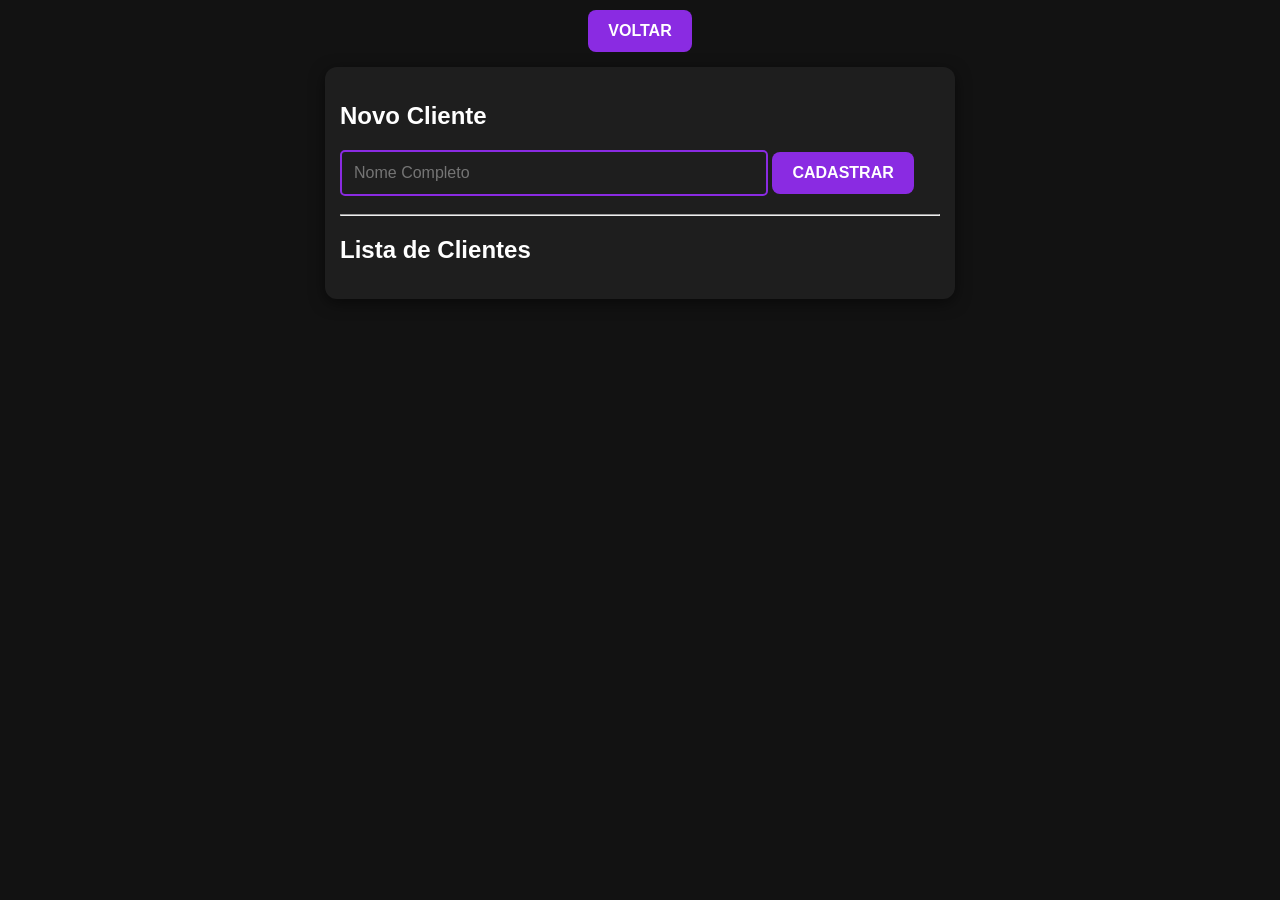
<file: clientes.html>
<!DOCTYPE html>
<html lang="pt-br">
<head>
    <meta charset="UTF-8">
    <link rel="stylesheet" href="style.css">
    <title>Clientes - AJ Mercado</title>
</head>
<body>
    <div class="menu-nav"><a href="index.html" class="btn-nav">VOLTAR</a></div>
    <div class="container">
        <h2>Novo Cliente</h2>
        <input type="text" id="nomeCliente" placeholder="Nome Completo">
        <button onclick="salvarCliente()">CADASTRAR</button>
        <hr>
        <h2>Lista de Clientes</h2>
        <div id="listaClientes"></div>
    </div>

    <script>
        let clientes = JSON.parse(localStorage.getItem('aj_clientes') || '[]');

        function salvarCliente() {
            const nome = document.getElementById('nomeCliente').value.trim();
            if(nome && !clientes.includes(nome)) {
                clientes.push(nome);
                localStorage.setItem('aj_clientes', JSON.stringify(clientes));
                document.getElementById('nomeCliente').value = '';
                renderizar();
            }
        }

        function renderizar() {
            const lista = document.getElementById('listaClientes');
            lista.innerHTML = clientes.map(c => `<div class="item-lista">${c}</div>`).join('');
        }
        renderizar();
    </script>
</body>
</html>
</file>
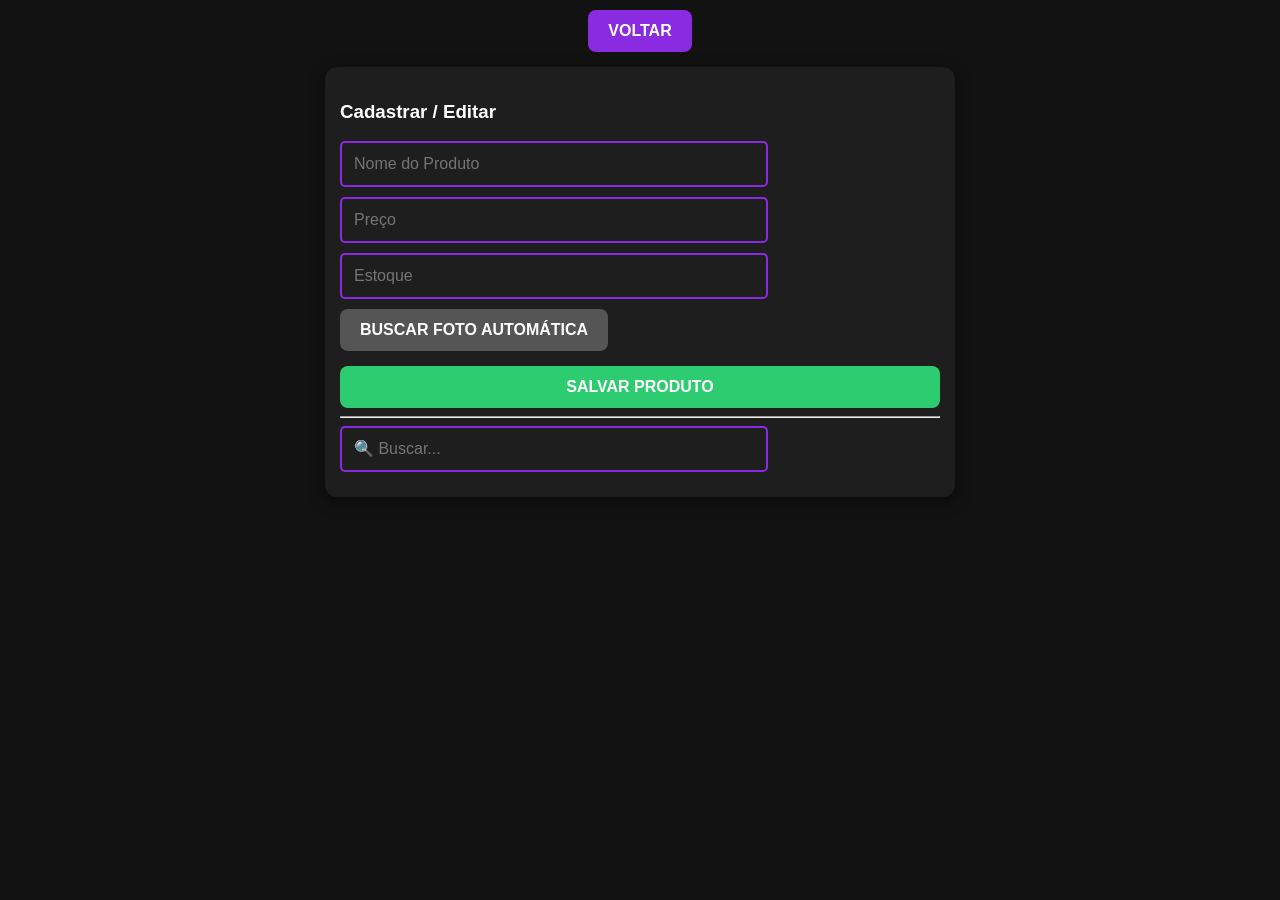
<file: produtos.html>
<!DOCTYPE html>
<html lang="pt-br">
<head>
    <meta charset="UTF-8">
    <link rel="stylesheet" href="style.css">
    <title>Produtos - AJ Mercado</title>
</head>
<body>
    <div class="menu-nav"><a href="index.html" class="btn-nav">VOLTAR</a></div>
    <div class="container">
        <h3>Cadastrar / Editar</h3>
        <input type="text" id="pNome" placeholder="Nome do Produto">
        <input type="number" id="pPreco" placeholder="Preço">
        <input type="number" id="pQtd" placeholder="Estoque">
        <input type="hidden" id="pIndex" value="-1">
        <button onclick="buscarFoto()" style="background:#555">BUSCAR FOTO AUTOMÁTICA</button>
        <div id="statusFoto" style="font-size:10px; margin:5px 0"></div>
        <button onclick="salvar()" class="btn-success" style="width:100%; margin-top:10px">SALVAR PRODUTO</button>
        <hr>
        <input type="text" id="busca" placeholder="🔍 Buscar..." oninput="render()">
        <div id="lista"></div>
    </div>
    <script src="app.js"></script>
    <script>
        let produtos = DB.get('produtos');
        let tempFoto = "";

        async function buscarFoto() {
            const nome = document.getElementById('pNome').value;
            if(!nome) return alert("Digite o nome primeiro!");
            document.getElementById('statusFoto').innerText = "Buscando...";
            tempFoto = `https://source.unsplash.com/featured/?${nome},grocery`;
            document.getElementById('statusFoto').innerText = "Foto encontrada!";
        }

        function salvar() {
            const idx = parseInt(document.getElementById('pIndex').value);
            const novo = {
                nome: document.getElementById('pNome').value,
                preco: parseFloat(document.getElementById('pPreco').value),
                qtd: parseInt(document.getElementById('pQtd').value),
                foto: tempFoto || "https://via.placeholder.com/50"
            };
            if(idx === -1) produtos.push(novo);
            else produtos[idx] = novo;
            
            DB.set('produtos', produtos);
            location.reload();
        }

        function editar(i) {
            document.getElementById('pNome').value = produtos[i].nome;
            document.getElementById('pPreco').value = produtos[i].preco;
            document.getElementById('pQtd').value = produtos[i].qtd;
            document.getElementById('pIndex').value = i;
            tempFoto = produtos[i].foto;
            window.scrollTo(0,0);
        }

        function excluir(i) { if(confirm("Apagar produto?")) { produtos.splice(i,1); DB.set('produtos', produtos); render(); } }

        function render() {
            const b = document.getElementById('busca').value.toLowerCase();
            document.getElementById('lista').innerHTML = produtos.map((p, i) => {
                if(!p.nome.toLowerCase().includes(b)) return '';
                return `<div class="item-lista">
                    <img src="${p.foto}" class="img-prod">
                    <div style="flex:1"><b>${p.nome}</b><br>R$ ${p.preco.toFixed(2)} [${p.qtd}]</div>
                    <button onclick="editar(${i})">📝</button>
                    <button onclick="excluir(${i})" class="btn-danger">🗑️</button>
                </div>`;
            }).join('');
        }
        render();
    </script>
</body>
</html>
</file>
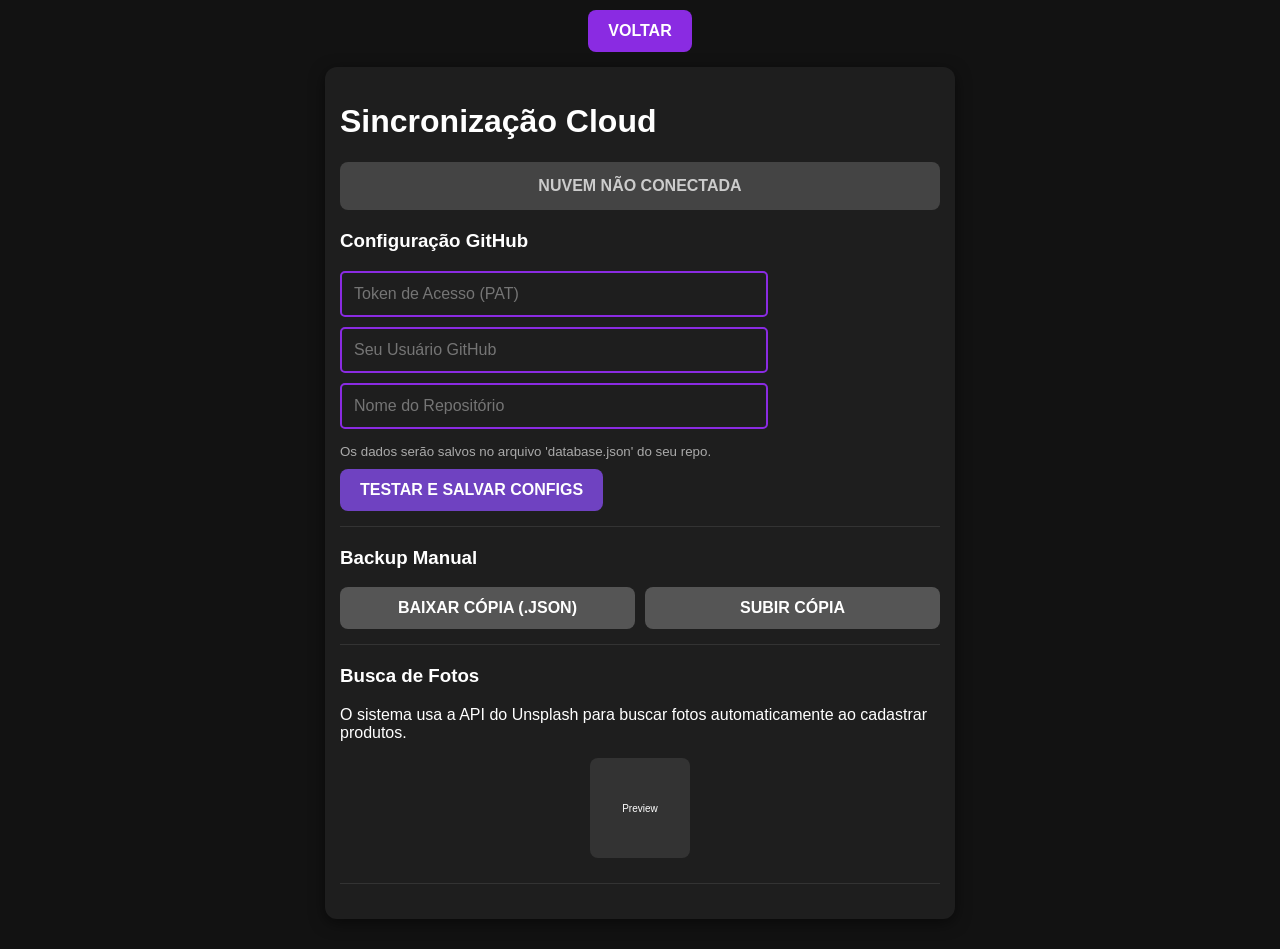
<file: salvamento.html>
<!DOCTYPE html>
<html lang="pt-br">
<head>
    <meta charset="UTF-8">
    <title>Configurações e Backup - AJ Mercado</title>
    <link rel="stylesheet" href="style.css">
    <style>
        .status-box {
            padding: 15px;
            border-radius: 8px;
            margin-bottom: 20px;
            text-align: center;
            font-weight: bold;
        }
        .status-off { background: #444; color: #ccc; }
        .status-on { background: #2ecc71; color: #fff; }
        .config-group {
            margin-bottom: 20px;
            border-bottom: 1px solid #333;
            padding-bottom: 15px;
        }
        small { color: #aaa; display: block; margin-top: 5px; }
    </style>
</head>
<body>
    <div class="menu-nav">
        <a href="index.html" class="btn-nav">VOLTAR</a>
    </div>

    <div class="container">
        <h1>Sincronização Cloud</h1>
        <div id="statusSync" class="status-box status-off">NUVEM NÃO CONECTADA</div>

        <div class="config-group">
            <h3>Configuração GitHub</h3>
            <input type="password" id="ghToken" placeholder="Token de Acesso (PAT)">
            <input type="text" id="ghUser" placeholder="Seu Usuário GitHub">
            <input type="text" id="ghRepo" placeholder="Nome do Repositório">
            <small>Os dados serão salvos no arquivo 'database.json' do seu repo.</small>
            <button onclick="testarConexao()" style="margin-top:10px; background:#6f42c1">TESTAR E SALVAR CONFIGS</button>
        </div>

        <div class="config-group">
            <h3>Backup Manual</h3>
            <div style="display: flex; gap: 10px;">
                <button onclick="exportarLocal()" style="background:#555; flex:1">BAIXAR CÓPIA (.JSON)</button>
                <button onclick="document.getElementById('fileInput').click()" style="background:#555; flex:1">SUBIR CÓPIA</button>
            </div>
            <input type="file" id="fileInput" style="display:none" onchange="importarLocal(event)">
        </div>

        <div class="config-group">
            <h3>Busca de Fotos</h3>
            <p>O sistema usa a API do Unsplash para buscar fotos automaticamente ao cadastrar produtos.</p>
            <div id="previewFoto" style="width:100px; height:100px; background:#333; border-radius:8px; margin: 10px auto; display:flex; align-items:center; justify-content:center; overflow:hidden">
                <span style="font-size:10px">Preview</span>
            </div>
        </div>
    </div>

    <script>
        // Carrega configurações salvas
        document.getElementById('ghToken').value = localStorage.getItem('aj_gh_token') || '';
        document.getElementById('ghUser').value = localStorage.getItem('aj_gh_user') || '';
        document.getElementById('ghRepo').value = localStorage.getItem('aj_gh_repo') || '';

        function testarConexao() {
            const token = document.getElementById('ghToken').value;
            const user = document.getElementById('ghUser').value;
            const repo = document.getElementById('ghRepo').value;

            if(!token || !user || !repo) return alert("Preencha todos os campos do GitHub!");

            // Salva as credenciais no LocalStorage do navegador
            localStorage.setItem('aj_gh_token', token);
            localStorage.setItem('aj_gh_user', user);
            localStorage.setItem('aj_gh_repo', repo);

            // Tenta ler o arquivo no GitHub para ver se funciona
            const url = `https://api.github.com/repos/${user}/${repo}/contents/database.json`;
            
            fetch(url, {
                headers: { 'Authorization': `token ${token}` }
            })
            .then(res => {
                if(res.ok) {
                    document.getElementById('statusSync').innerText = "NUVEM CONECTADA ✅";
                    document.getElementById('statusSync').className = "status-box status-on";
                    alert("Conexão com GitHub realizada com sucesso!");
                } else {
                    alert("Erro ao conectar. Verifique o Token e se o arquivo 'database.json' existe no seu repositório.");
                }
            })
            .catch(err => alert("Erro de rede: " + err));
        }

        function exportarLocal() {
            const dados = {
                clientes: JSON.parse(localStorage.getItem('aj_clientes') || '[]'),
                produtos: JSON.parse(localStorage.getItem('aj_produtos') || '[]'),
                vendas: JSON.parse(localStorage.getItem('aj_vendas') || '[]')
            };
            const blob = new Blob([JSON.stringify(dados, null, 2)], {type: 'application/json'});
            const url = URL.createObjectURL(blob);
            const a = document.createElement('a');
            a.href = url;
            a.download = `backup_aj_mercado_${new Date().toLocaleDateString()}.json`;
            a.click();
        }

        function importarLocal(event) {
            const reader = new FileReader();
            reader.onload = function(e) {
                const dados = JSON.parse(e.target.result);
                if(dados.clientes && dados.produtos && dados.vendas) {
                    localStorage.setItem('aj_clientes', JSON.stringify(dados.clientes));
                    localStorage.setItem('aj_produtos', JSON.stringify(dados.produtos));
                    localStorage.setItem('aj_vendas', JSON.stringify(dados.vendas));
                    alert("Dados importados com sucesso! Reiniciando...");
                    location.reload();
                } else {
                    alert("Arquivo de backup inválido.");
                }
            };
            reader.readAsText(event.target.files[0]);
        }
    </script>
</body>
</html>
</file>
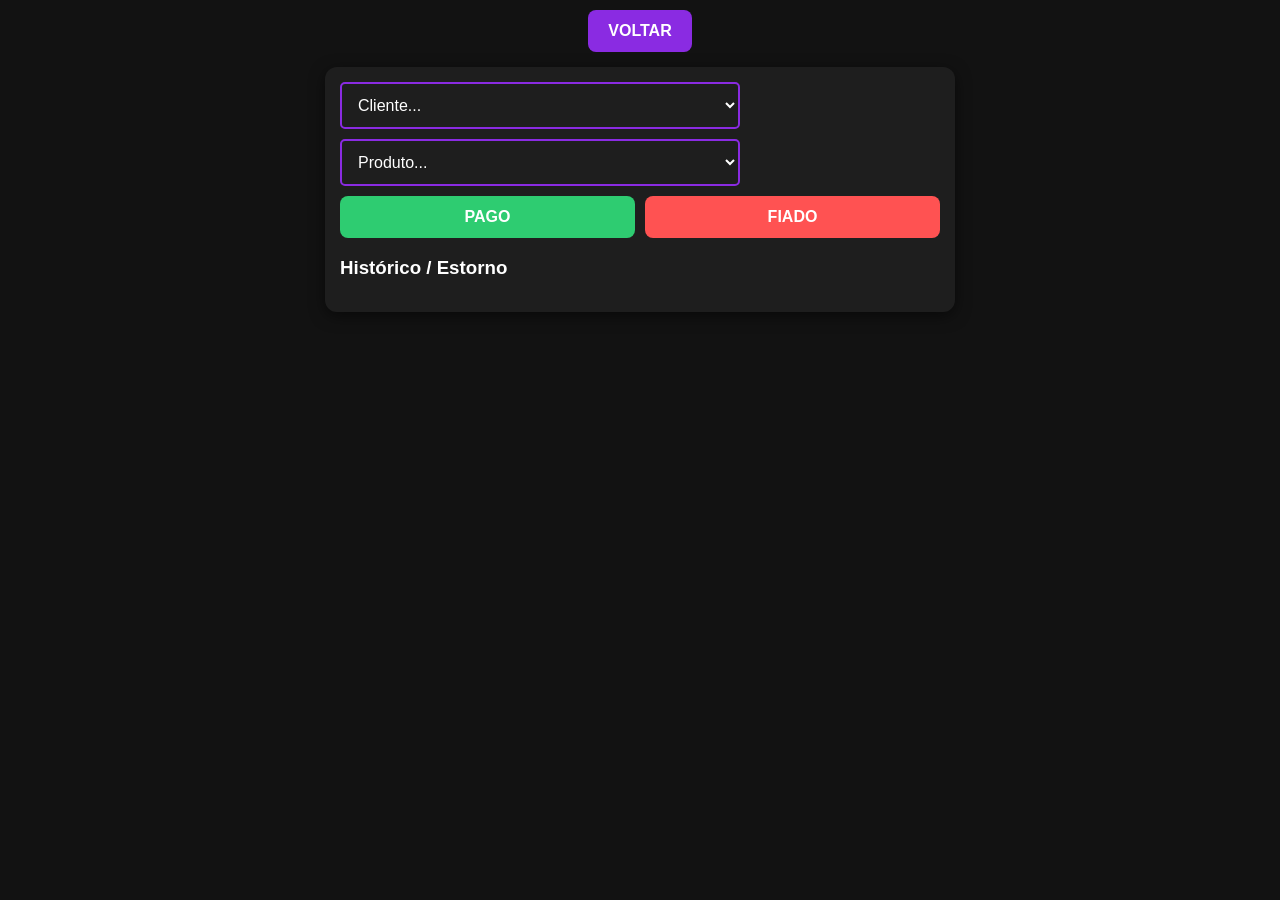
<file: vendas.html>
<!DOCTYPE html>
<html lang="pt-br">
<head>
    <meta charset="UTF-8">
    <link rel="stylesheet" href="style.css">
    <title>Vendas - AJ Mercado</title>
</head>
<body>
    <div class="menu-nav"><a href="index.html" class="btn-nav">VOLTAR</a></div>
    <div class="container">
        <select id="selC"><option value="">Cliente...</option></select>
        <select id="selP"><option value="">Produto...</option></select>
        <div style="display:flex; gap:10px">
            <button onclick="vender('pago')" class="btn-success" style="flex:1">PAGO</button>
            <button onclick="vender('fiado')" class="btn-danger" style="flex:1">FIADO</button>
        </div>
        <h3>Histórico / Estorno</h3>
        <div id="listaV"></div>
    </div>
    <script src="app.js"></script>
    <script>
        let clientes = DB.get('clientes');
        let produtos = DB.get('produtos');
        let vendas = DB.get('vendas');

        document.getElementById('selC').innerHTML += clientes.map(c => `<option value="${c}">${c}</option>`).join('');
        document.getElementById('selP').innerHTML += produtos.map((p,i) => `<option value="${i}">${p.nome} (R$${p.preco})</option>`).join('');

        function vender(tipo) {
            const pi = document.getElementById('selP').value;
            const c = document.getElementById('selC').value;
            if(!c || pi==="") return;
            let p = produtos[pi];
            if(p.qtd <= 0) return alert("Sem estoque!");
            p.qtd--;
            vendas.unshift({ cliente: c, produto: p.nome, preco: p.preco, tipo: tipo, data: new Date().toLocaleString() });
            DB.set('produtos', produtos);
            DB.set('vendas', vendas);
            render();
        }

        function estornar(i) {
            if(confirm("Cancelar esta venda? O produto voltará ao estoque.")) {
                let v = vendas[i];
                let p = produtos.find(item => item.nome === v.produto);
                if(p) p.qtd++;
                vendas.splice(i, 1);
                DB.set('produtos', produtos);
                DB.set('vendas', vendas);
                render();
            }
        }

        function render() {
            document.getElementById('listaV').innerHTML = vendas.map((v, i) => `
                <div class="item-lista">
                    <div style="font-size:12px"><b>${v.cliente}</b><br>${v.produto} (${v.tipo})</div>
                    <button onclick="estornar(${i})" class="btn-danger">X</button>
                </div>
            `).join('');
        }
        render();
    </script>
</body>
</html>
</file>
<file: style.css>
:root {
    --bg: #121212; --card: #1e1e1e; --primary: #8a2be2;
    --text: #ffffff; --accent: #b388ff; --danger: #ff5252; --success: #2ecc71;
}
body { font-family: 'Segoe UI', sans-serif; background: var(--bg); color: var(--text); margin: 0; padding: 10px; display: flex; flex-direction: column; align-items: center; }
.menu-nav { display: flex; gap: 10px; margin-bottom: 15px; flex-wrap: wrap; justify-content: center; }
.btn-nav, button { background: var(--primary); color: white; border: none; padding: 12px 20px; font-size: 16px; font-weight: bold; cursor: pointer; border-radius: 8px; text-decoration: none; display: inline-block; }
button.btn-danger { background: var(--danger); }
button.btn-success { background: var(--success); }
input, select { background: var(--card); border: 2px solid var(--primary); color: white; padding: 12px; font-size: 16px; border-radius: 5px; width: 90%; max-width: 400px; margin-bottom: 10px; }
.container { width: 95%; max-width: 600px; background: var(--card); padding: 15px; border-radius: 12px; box-shadow: 0 4px 15px rgba(0,0,0,0.5); margin-bottom: 20px; }
.item-lista { padding: 10px; border-bottom: 1px solid #333; display: flex; align-items: center; justify-content: space-between; gap: 10px; }
.img-prod { width: 50px; height: 50px; border-radius: 5px; object-fit: cover; background: #333; }
.total-divida { font-size: 28px; color: var(--danger); text-align: center; font-weight: bold; margin: 10px 0; }
.sync-bar { width: 100%; background: #333; padding: 5px; text-align: center; font-size: 12px; margin-bottom: 10px; border-radius: 5px; }
</file>
